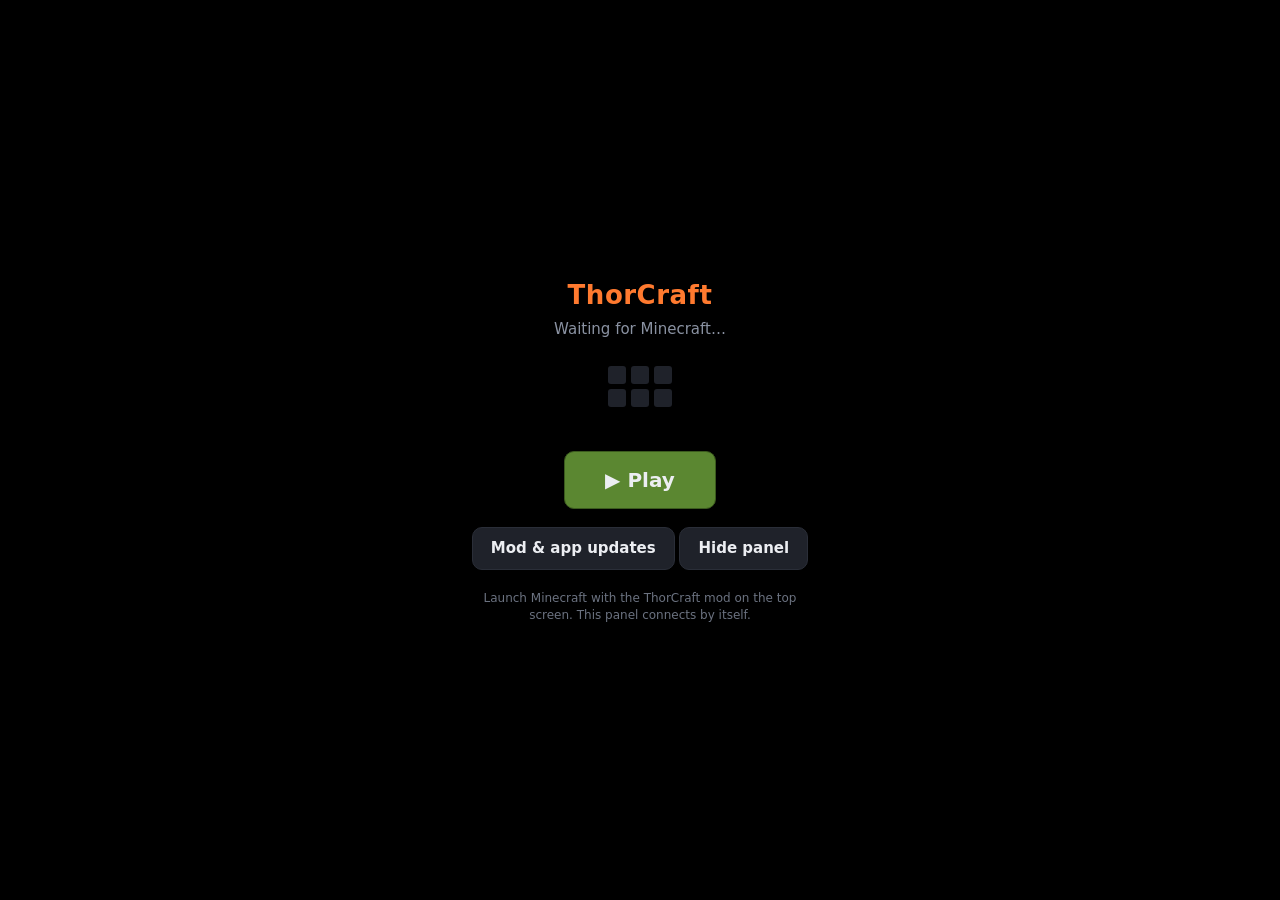
<file: companion/app/src/main/assets/waiting.html>
<!doctype html>
<html>
<head>
<meta charset="utf-8">
<meta name="viewport" content="width=device-width, initial-scale=1, user-scalable=no">
<style>
  html, body { margin: 0; height: 100%; background: #000; color: #eceef2; font: 500 15px/1.4 system-ui, sans-serif; }
  body { display: flex; flex-direction: column; align-items: center; justify-content: center; text-align: center; padding: 24px; box-sizing: border-box; }
  .logo { font-size: 26px; font-weight: 900; color: #ff7a2f; letter-spacing: .02em; }
  .sub { color: #8a92a2; margin-top: 6px; }
  .blocks { display: grid; grid-template-columns: repeat(3, 18px); gap: 5px; margin: 26px auto; }
  .blocks i { width: 18px; height: 18px; background: #1f222a; border-radius: 3px; animation: pulse 1.4s infinite; }
  .blocks i:nth-child(2) { animation-delay: .15s } .blocks i:nth-child(3) { animation-delay: .3s }
  .blocks i:nth-child(4) { animation-delay: .45s } .blocks i:nth-child(5) { animation-delay: .6s } .blocks i:nth-child(6) { animation-delay: .75s }
  @keyframes pulse { 0%, 100% { background: #1f222a } 40% { background: #3ddc84 } }
  .play { background: #5b8731; border-color: #3b5a1e; font-size: 20px; padding: 14px 40px; }
  button { margin-top: 18px; background: #1f222a; color: #eceef2; border: 1px solid #2a2e38; border-radius: 10px; padding: 10px 18px; font: inherit; font-weight: 700; }
  .tip { color: #6b7280; font-size: 12px; margin-top: 20px; max-width: 320px; }
</style>
</head>
<body>
  <div class="logo">ThorCraft</div>
  <div class="sub" id="msg">Waiting for Minecraft…</div>
  <div class="blocks"><i></i><i></i><i></i><i></i><i></i><i></i></div>
  <button class="play" onclick="if (window.Thor && Thor.launchGame) document.getElementById('msg').textContent = Thor.launchGame()">▶ Play</button>
  <div><button onclick="window.Thor && Thor.openHub && Thor.openHub()">Mod &amp; app updates</button>
  <button onclick="window.Thor && Thor.hide()">Hide panel</button></div>
  <div class="tip">Launch Minecraft with the ThorCraft mod on the top screen. This panel connects by itself.</div>
<script>
  const port = (window.Thor && Thor.port && Thor.port()) || 47123;
  const base = 'http://127.0.0.1:' + port;
  let tries = 0;
  async function poll() {
    tries++;
    try {
      const r = await fetch(base + '/ping', { cache: 'no-store' });
      if (r.ok) {
        document.getElementById('msg').textContent = 'Connected!';
        if (window.Thor && Thor.open) Thor.open(base + '/'); else location.href = base + '/';
        return;
      }
    } catch (e) { }
    if (tries > 30) document.getElementById('msg').textContent = 'Waiting for Minecraft… (is the ThorCraft mod installed?)';
    setTimeout(poll, 1500);
  }
  poll();
</script>
</body>
</html>
</file>
